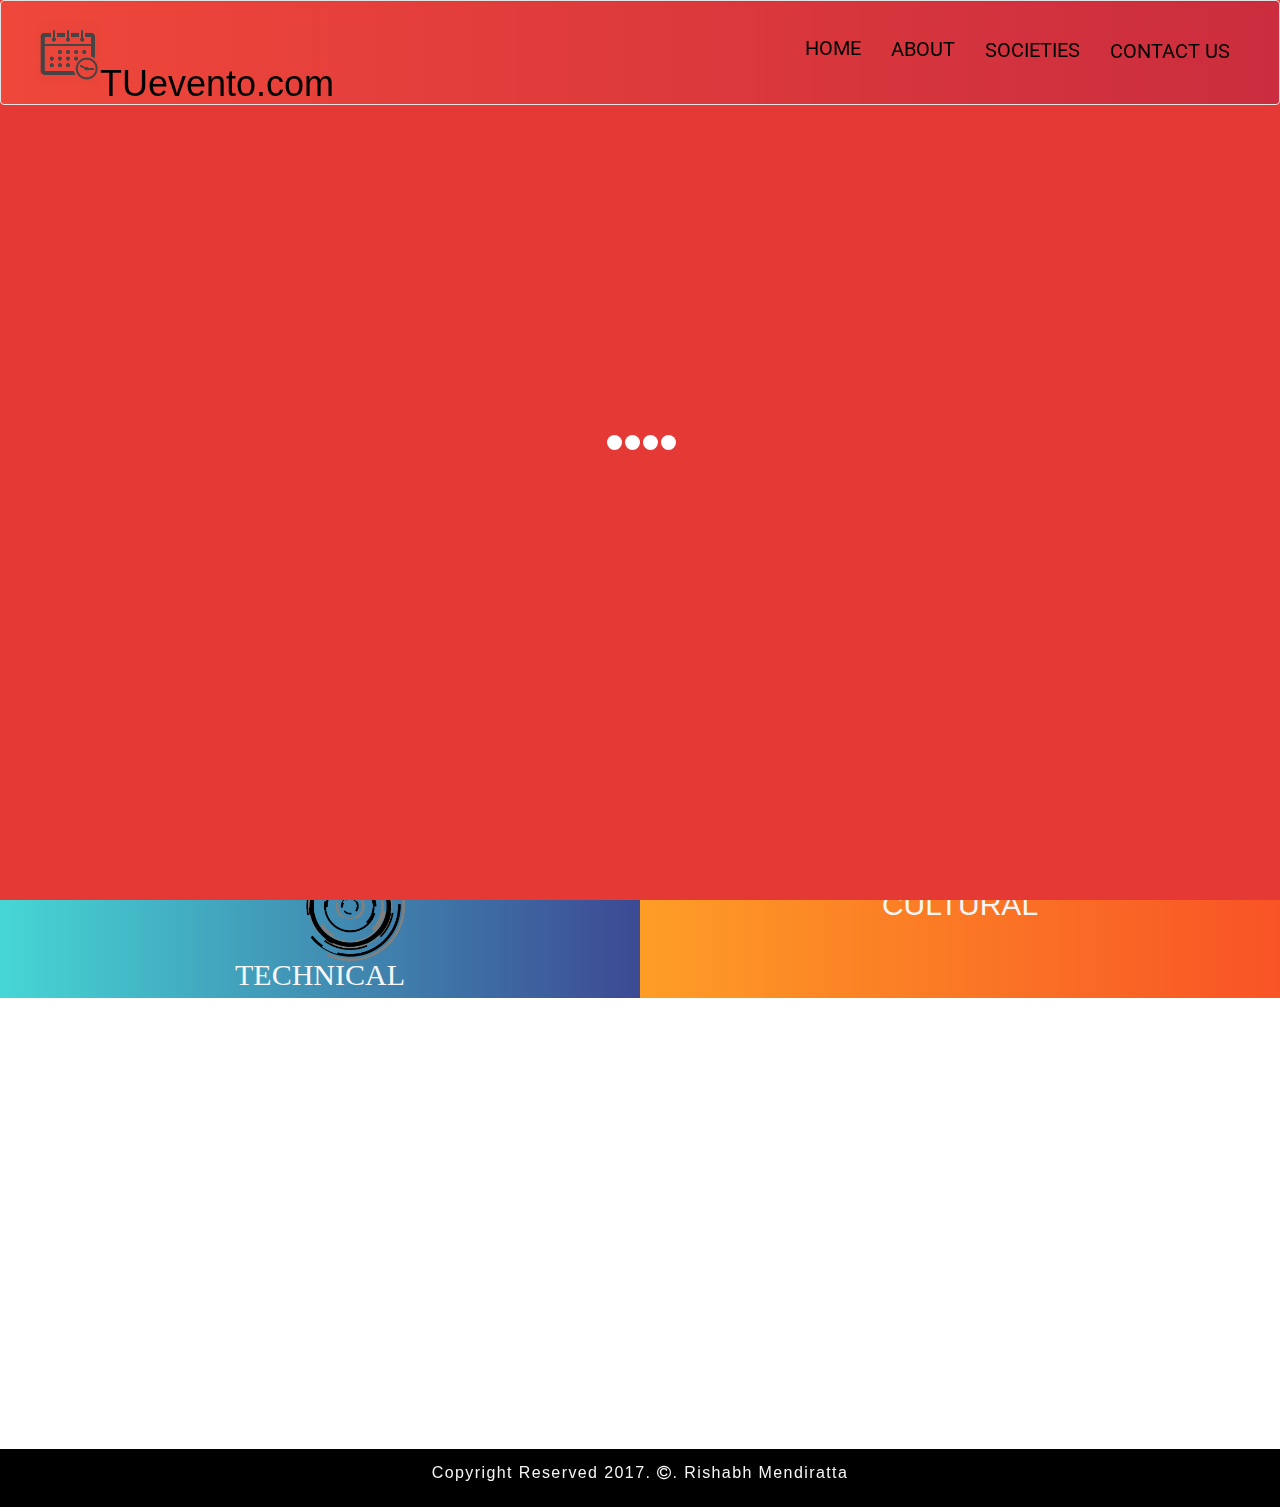
<file: Frontend/index.html>
<!DOCTYPE html>
<html lang="en">
<head>
    <meta charset="UTF-8">
    <meta name="viewport" content="width=device-width, initial-scale=1.0">
    <title>Event Registration</title>

    <link href="https://maxcdn.bootstrapcdn.com/font-awesome/4.7.0/css/font-awesome.min.css" rel="stylesheet">

    <link href="https://fonts.googleapis.com/css?family=Lobster|Pacifico|Roboto|Spectral" rel="stylesheet">


    <script src="https://code.jquery.com/jquery-3.2.1.js" type="text/javascript"></script>
    <!--<script src="https://code.jquery.com/ui/1.12.1/jquery-ui.js"></script>-->
    <script src="https://maxcdn.bootstrapcdn.com/bootstrap/3.3.7/js/bootstrap.min.js" type="text/javascript"></script>
    <script type="text/javascript" src="js/jquery-3.2.1.min.js"></script>
    <script src="js/fakeLoader.js"></script>
    <link rel="stylesheet" href="css/fakeLoader.css">
    <link rel="stylesheet" href="https://cdnjs.cloudflare.com/ajax/libs/animate.css/3.5.2/animate.min.css">
    <link href="https://maxcdn.bootstrapcdn.com/bootstrap/3.3.7/css/bootstrap.min.css" rel="stylesheet">
    <link href="css/style.css" rel="stylesheet">
<script>

</script>

</head>
<body>
<div id="fakeLoader"></div>
<div>

    <nav class="navbar navbar-default navbar-fixed-top well">
        <div class="container-fluid" id="navigation-bar">
            <!-- Brand and toggle get grouped for better mobile display -->
                <button type="button" class="navbar-toggle" data-toggle="collapse" data-target="#list-1">
                    <span class="fa fa-bars" id="toggle-icon"></span>
                </button>

            <!-- Collect the nav links, forms, and other content for toggling -->
            <div class="navbar-collapse collapse" data-toggle="collapse" id="list-1">
                <div class="logo-nav">
                    <img src="images/logo.png" class="img-logo">
                    <div class="brand-name">
                        <a class="navbar-brand"><h1 id="event-name">TUevento.com</h1></a>
                    </div>
                </div>
                <div class="nav-info">
                   <ul id="navigation" class="nav navbar-nav">
                       <li><a href="#" id="homeanchor">HOME</a></li>
                        <li><a href="#" id="aboutanchor">ABOUT</a></li>
                        <li><a href="#societies"  id="societyanchor" >SOCIETIES</a></li>
                        <li><a href="#" id="contactanchor">CONTACT US</a></li>
                    </ul>
                </div>
            </div>
        </div><!-- /.container-fluid -->
    </nav>

    <div class="sub-heading-2 col-md-12 col-sm-12 col-lg-12" style="top:100px">
        <h2 class="sub-heading-2" style="margin-top:20px;padding-bottom:100px">EVENT REGISTERATION PLATFORM</h2>
    </div>

    <div id="carousel-example-generic" class="carousel slide" data-ride="carousel">
        <!-- Indicators -->
        <ol class="carousel-indicators">
            <li data-target="#carousel-example-generic" data-slide-to="0" class="active"></li>
            <li data-target="#carousel-example-generic" data-slide-to="1"></li>
            <li data-target="#carousel-example-generic" data-slide-to="2"></li>
            <li data-target="#carousel-example-generic" data-slide-to="3"></li>
            <li data-target="#carousel-example-generic" data-slide-to="4"></li>
            <li data-target="#carousel-example-generic" data-slide-to="5"></li>
            <li data-target="#carousel-example-generic" data-slide-to="6"></li>
            <li data-target="#carousel-example-generic" data-slide-to="7"></li>
            <li data-target="#carousel-example-generic" data-slide-to="8"></li>
            <li data-target="#carousel-example-generic" data-slide-to="9"></li>
            <li data-target="#carousel-example-generic" data-slide-to="10"></li>
            <li data-target="#carousel-example-generic" data-slide-to="11"></li>
            <li data-target="#carousel-example-generic" data-slide-to="12"></li>
        </ol>

        <!-- Wrapper for slides -->
        <div class="carousel-inner" role="listbox">
            <div class="item active">
                <img id="imgpx1" src="carouselImages/c1.jpg" >
            </div>
            <div class="item">
                <img id="imgpx2" src="carouselImages/c2.jpg" >
            </div>
            <div class="item">
                <img id="imgpx3" src="carouselImages/c3.jpg" >
            </div>
            <div class="item">
                <video id="vid1px1"  controls src="carouselvideos/vid1.mp4" ></video>
            </div>
            <div class="item">
                <video id="vid2px2"  controls src="carouselvideos/vid2.mp4" ></video>
            </div>
            <div class="item">
                <img id="imgpx4" src="carouselImages/c4.jpg" >
            </div>
            <div class="item">
                <img id="imgpx5" src="carouselImages/c5.jpg" >
            </div>
            <div class="item">
                <img id="imgpx6" src="carouselImages/c9.jpg" >
            </div>
            <div class="item">
                <img id="imgpx7" src="carouselImages/c10.jpg" >
            </div>
            <div class="item">
                <img id="imgpx8" src="carouselImages/c11.jpg" >
            </div>
            <div class="item">
                <img id="imgpx10" src="carouselImages/c12.jpg" >
            </div>
            <div class="item">
                <img id="imgpx11" src="carouselImages/c13.jpg" >
            </div>
            <div class="item">
                <img id="imgpx12" src="carouselImages/c14.jpg" >
            </div>

        </div>

        <!-- Controls -->
        <a class="left carousel-control" href="#carousel-example-generic" role="button" data-slide="prev">
            <span class="glyphicon glyphicon-chevron-left" aria-hidden="true" style="top:400px"></span>
            <span class="sr-only">Previous</span>
        </a>
        <a class="right carousel-control" href="#carousel-example-generic" role="button" data-slide="next">
            <span class="glyphicon glyphicon-chevron-right" aria-hidden="true" style="top:400px"></span>
            <span class="sr-only">Next</span>
        </a>
    </div>

    <div class="societies24 " id="societies">
        <div class="jumbotron" >
              <div class="technical col-sm-12 col-md-6 col-lg-6" id="technical1"><h2 class="content-tech"><a href=" "  id="technical">TECHNICAL</a></h2>
              <!--<div class="tech_img">-->
            <!--<img class="tech_img0 " src="tech_rings.png">-->
            <!--</div>-->
              </div>
            <div class="cultural col-sm-12 col-md-6 col-lg-6" ><h2 class="content-cultural"><a   href=" " id="cultural">CULTURAL</a></h2></div>
       </div>
    </div>

    <div class="tech_img col-lg-12 col-md-6 col-sm-12">
        <img class="tech_img0 " src="images/tech_rings.png">
    </div>
    <!--<div id="game">-->
        <!--<iframe  allowfullscreen="true"  sandbox="allow-same-origin allow-popups allow-scripts allow-pointer-lock allow-orientation-lock allow-popups" src="https://games.scirra.net/games/16991/636279136429370000/play?utm_source=ScirraWebsite&utm_medium=EmbedIframe&utm_campaign=ScirraArcade"></iframe>-->

        <!--&lt;!&ndash;<p style="font-size:12px;">Hosted by the <a href="https://www.scirra.com/arcade/strategy-games/iris-defop-dual-blaster-edition-16991" target="_blank" title="Addicting games">Scirra Arcade</a></p>&ndash;&gt;-->
    <!--</div>-->

    <div class="footer">
    <div class="container-fluid">
        <div class="row">
            <div class="col-lg-12" id="footer1">
                <p>Copyright Reserved 2017. <span class="fa fa-copyright"></span>.
                    <!--Designed, Developed And Maintained By --><a target="_blank">Rishabh Mendiratta</a></p>
            </div>
        </div>
    </div>
</div>


</div>

<script src="js/query1request.js"></script>
</body>
<script type="text/javascript">
    $("#fakeLoader").fakeLoader({
        timeToHide: 8000, //Time in milliseconds for fakeLoader disappear
        zIndex: 999, // Default zIndex
        spinner: "spinner7",//Options: 'spinner1', 'spinner2', 'spinner3', 'spinner4', 'spinner5', 'spinner6', 'spinner7'
        bgColor: "#e53935",
        //imagePath:"preloader/preloader.gif"
    })
</script>
</html>
</file>
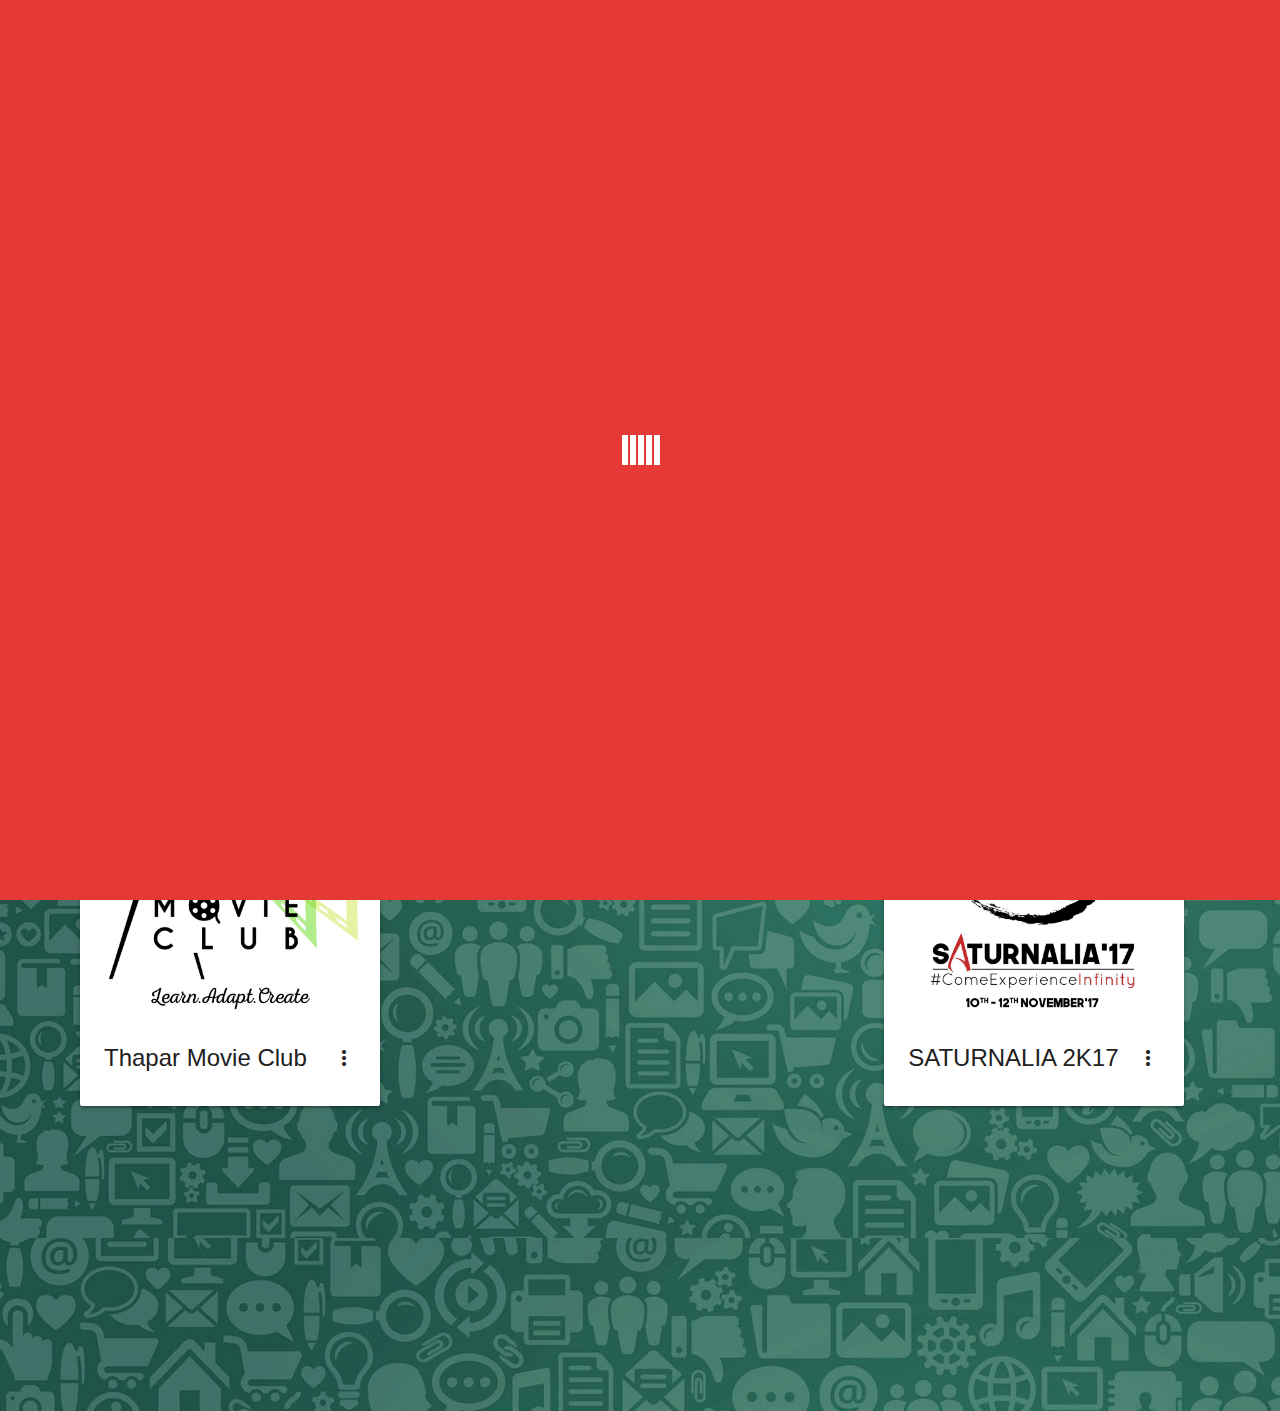
<file: Frontend/culturalsocieties.html>
<!DOCTYPE html>
<html lang="en">
<head>
    <meta charset="UTF-8">
    <title>Cultural-Zone</title>
    <script src="https://code.jquery.com/jquery-3.2.1.js"></script>
    <script src="https://cdnjs.cloudflare.com/ajax/libs/materialize/0.99.0/js/materialize.min.js"></script>
    <link rel="stylesheet" type="text/css" href="https://cdnjs.cloudflare.com/ajax/libs/materialize/0.99.0/css/materialize.min.css">
    <link href="https://fonts.googleapis.com/icon?family=Material+Icons" rel="stylesheet">
    <script src="js/fakeLoader.js"></script>
    <link rel="stylesheet" href="css/fakeLoader.css">
    <link href="css/cultural.css" rel="stylesheet" type="text/css">
    <script src="js/query2request.js"></script>

</head>
<body>
<div id="fakeLoader"></div>
<div class="cardbox">
    <div class="frosh_card">
<div class="card">
    <div class="card-image waves-effect waves-block waves-light">
        <img  src="images/frosh.png">
    </div>
    <div class="card-content">
        <span class="card-title  activator grey-text text-darken-4">FROSH 2K17<i class="material-icons right">more_vert</i></span>

    </div>
    <div class="card-reveal">
        <span class="card-title grey-text text-darken-4">EVENTS<i class="material-icons right">close</i></span>
        <p><a  href="" id="frosh">City Tour</a></p>
    </div>
</div>
</div>
    <div class="cineyouth_card">
    <div class="card">
        <div class="card-image waves-effect waves-block waves-light">
            <img src="images/cineyouth.jpg">
        </div>
        <div class="card-content">
            <span class="card-title activator grey-text text-darken-4">CINEYOUTH 2K17<i class="material-icons right">more_vert</i></span>

        </div>
        <div class="card-reveal">
            <span class="card-title grey-text text-darken-4">EVENTS<i class="material-icons right">close</i></span>
            <p><a href="" target="_parent" id="cineyouth">COMEDIAN NIGHT<br><h5>(BY SAHIL SHAH)</h5></a></p>
        </div>
</div>
    </div>
    <div class="saturnalia_card">
        <div class="card">
            <div class="card-image waves-effect waves-block waves-light">
                <img  src="images/SATURNALIA.jpg">
            </div>
            <div class="card-content">
                <span class="card-title activator grey-text text-darken-4">SATURNALIA 2K17<i class="material-icons right">more_vert</i></span>

            </div>
            <div class="card-reveal">
                <span class="card-title grey-text text-darken-4">EVENTS<i class="material-icons right">close</i></span>
                <p><a href="" target="_parent" id="saturnalia">TEDx TECH TALK</a></p>
            </div>
        </div>
    </div>
    <div class="spicmacay_card">
        <div class="card">
            <div class="card-image waves-effect waves-block waves-light">
                <img  src="images/spicmacay.jpg">
            </div>
            <div class="card-content">
                <span class="card-title activator grey-text text-darken-4">SPICMACAY 2K17<i class="material-icons right">more_vert</i></span>

            </div>
            <div class="card-reveal">
                <span class="card-title grey-text text-darken-4">EVENTS<i class="material-icons right">close</i></span>
                <p><a href="" target="_parent" id="spicmacay">SITAR EVE</a></p>
            </div>
        </div>
    </div>
    <div class="tmc_card">
        <div class="card">
            <div class="card-image waves-effect waves-block waves-light">
                <img src="images/tmc.jpg">
            </div>
            <div class="card-content">
                <span class="card-title activator grey-text text-darken-4">Thapar Movie Club<i class="material-icons right">more_vert</i></span>

            </div>
            <div class="card-reveal">
                <span class="card-title grey-text text-darken-4">EVENTS<i class="material-icons right">close</i></span>
                <p><a href="" target="_parent" id="tmc">Movie Showcase</a></p>
            </div>
        </div>
    </div>
</div>
<script type="text/javascript">
    $("#fakeLoader").fakeLoader({
        timeToHide: 8000, //Time in milliseconds for fakeLoader disappear
        zIndex: 999, // Default zIndex
        spinner: "spinner6",//Options: 'spinner1', 'spinner2', 'spinner3', 'spinner4', 'spinner5', 'spinner6', 'spinner7'
        bgColor: "#e53935",
        //imagePath:"preloader/preloader.gif"
    })
</script>
</body>
</html>
</file>
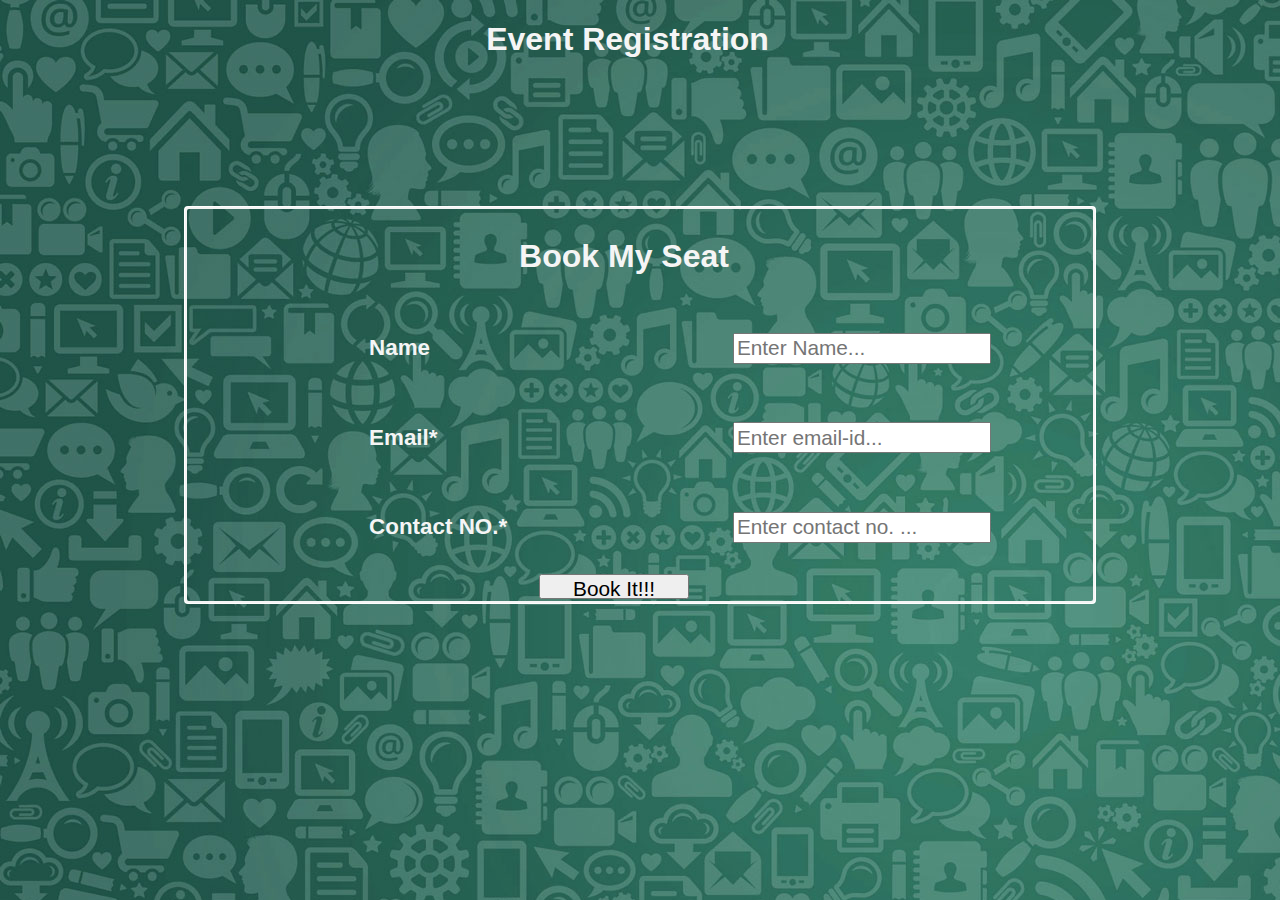
<file: Frontend/form.html>
<!DOCTYPE html>
<html lang="en">
<head>
    <meta charset="UTF-8">
    <title>QR CODE GENERATOR</title>
    <script src="https://code.jquery.com/jquery-3.2.1.js" type="text/javascript"></script>
    <link href="css/formstyle.css" rel="stylesheet" type="text/css">
    <script src="js/bookit.js"></script>
</head>
<body>
<center>

    <h1>Event Registration</h1>
<form action="index.html">
    <table style="outline: auto">
    <thead>
    <tr>
        <th>
        <h2>Book My Seat</h2>
        </th>
    </tr>
    </thead>
    <tr>
        <td colspan="1">
            <h4>Name</h4>
        </td>
        <td>
            <input type="text" required placeholder="Enter Name..." id="nameval">
        </td>
    </tr>
    <tr>
        <td>
            <h4>Email*</h4>
        </td>
        <td>
            <input type="text" required placeholder="Enter email-id..." id="emailval">
        </td>
    </tr>
    <tr>
        <td>
           <h4>Contact NO.*</h4>
        </td>
        <td>
            <input type="text" required placeholder="Enter contact no. ..." id="contactval">
        </td>
    </tr>
    <tr>
       <td>
           <input type="submit" value="Book It!!!" id="btn">
       </td>
    </tr>
    </table>
</form>
</center>

</body>
</html>
</file>
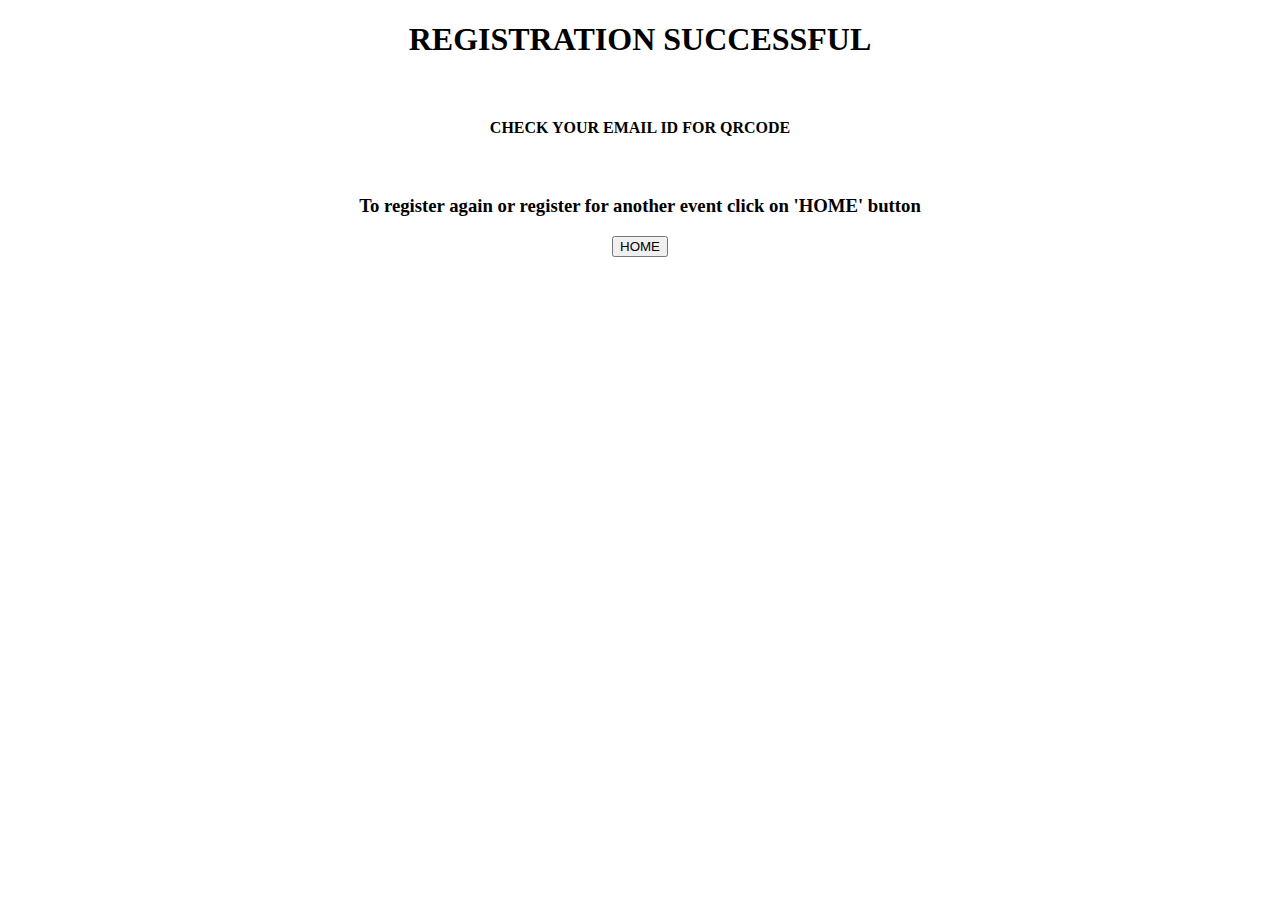
<file: Frontend/RegistrationSuccess.html>
<!DOCTYPE html>
<html lang="en">
<head>
    <meta charset="UTF-8">
    <title>Registration Successful</title>
</head>
<body>
<center>
    <h1>REGISTRATION SUCCESSFUL</h1><br>
<h4>CHECK YOUR EMAIL ID FOR QRCODE</h4><br>
    <h3>To register again or register for another event click on 'HOME' button</h3>
    <button>HOME</button>
</center>
</body>
</html>
</file>
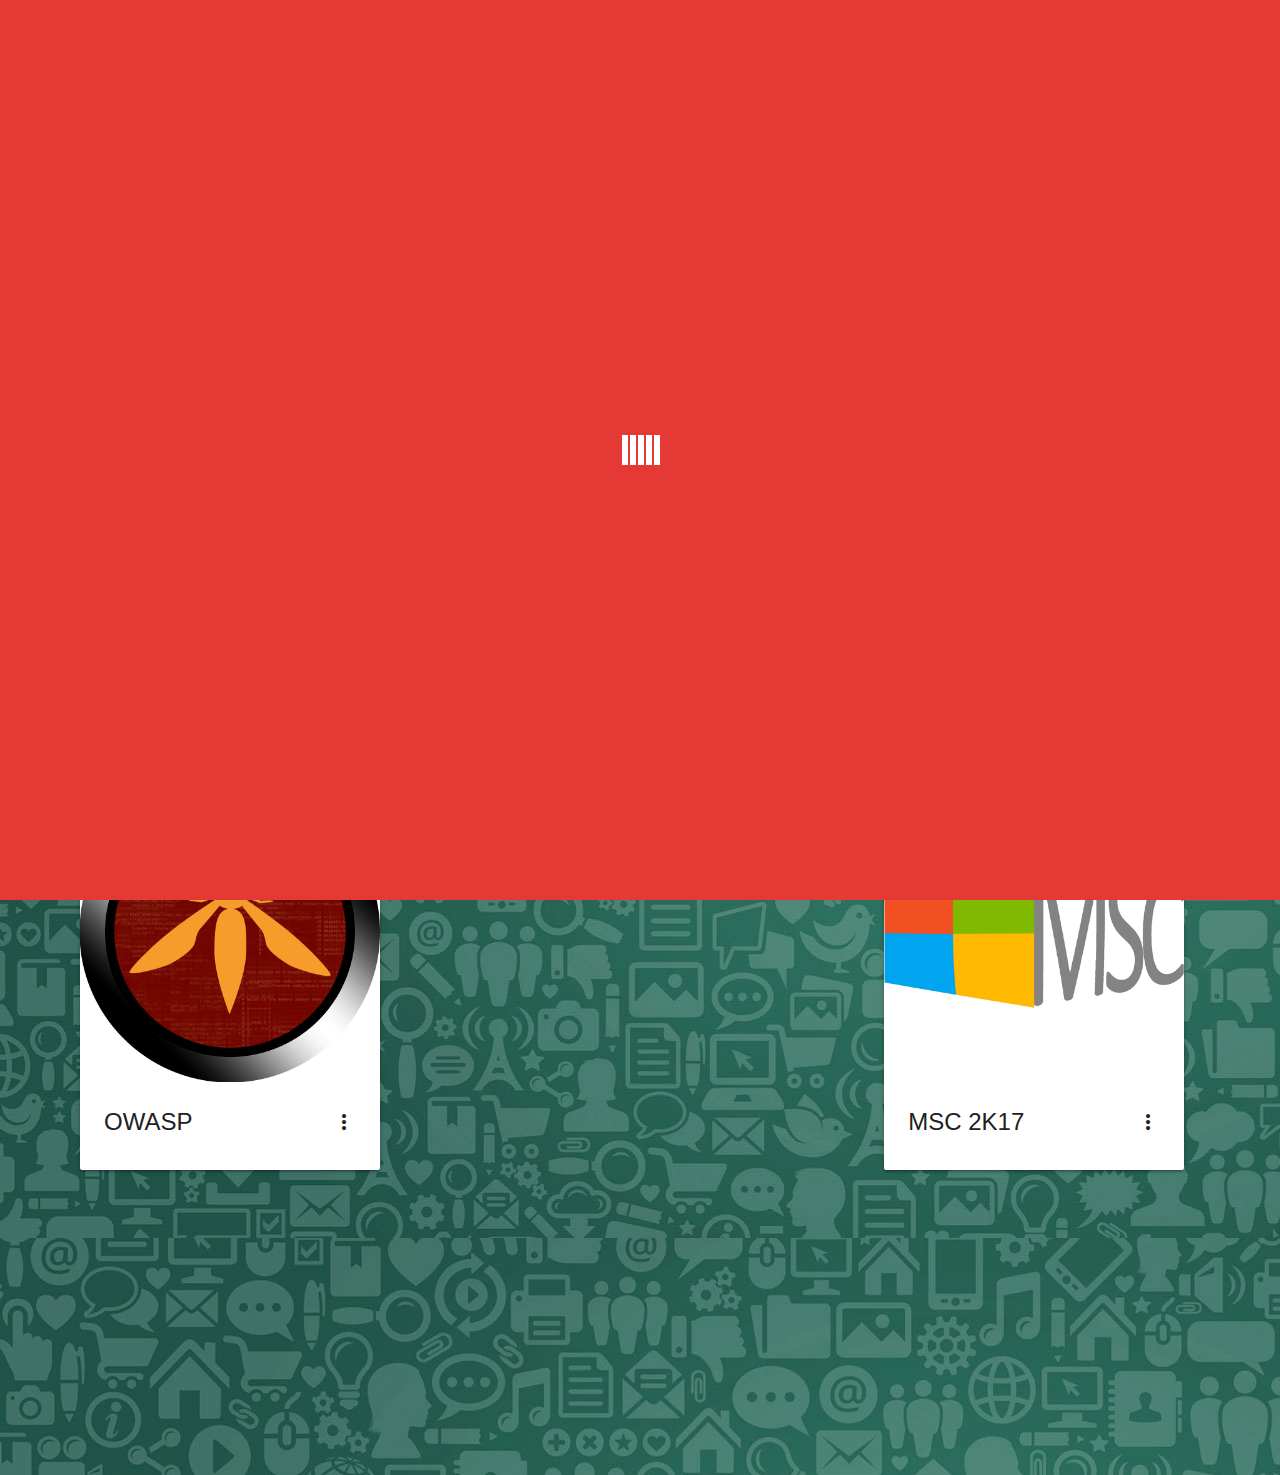
<file: Frontend/techsocieties.html>
<!DOCTYPE html>
<html lang="en">
<head>
    <meta charset="UTF-8">
    <title>Title</title>
    <script src="https://code.jquery.com/jquery-3.2.1.js"></script>
    <script src="https://cdnjs.cloudflare.com/ajax/libs/materialize/0.99.0/js/materialize.min.js"></script>
    <link rel="stylesheet" type="text/css" href="https://cdnjs.cloudflare.com/ajax/libs/materialize/0.99.0/css/materialize.min.css">
    <link href="https://fonts.googleapis.com/icon?family=Material+Icons" rel="stylesheet">
    <script src="js/fakeLoader.js"></script>
    <link rel="stylesheet" href="css/fakeLoader.css">
    <link href="css/technical.css" rel="stylesheet" type="text/css">
    <script src="js/query2request.js"></script>
</head>
<body>
<div>
    <div id="fakeLoader"></div>
    <div class="cardbox">
        <div class="iete_card">
            <div class="card">
                <div class="card-image waves-effect waves-block waves-light">
                    <img  src="images/iete.jpg">
                </div>
                <div class="card-content">
                    <span class="card-title  activator grey-text text-darken-4">IETE<i class="material-icons right">more_vert</i></span>

                </div>
                <div class="card-reveal">
                    <span class="card-title grey-text text-darken-4">EVENTS<i class="material-icons right">close</i></span>
                    <p><a href="" target="_parent" id="iete">Guest Lecture<br>(By IETE PRESIDENT)</by></a></p>
                </div>
            </div>
        </div>
        <div class="ccs_card">
            <div class="card">
                <div class="card-image waves-effect waves-block waves-light">
                    <img src="images/ccs.jpg">
                </div>
                <div class="card-content">
                    <span class="card-title activator grey-text text-darken-4">CCS<br>Creative Computing Society<i class="material-icons right">more_vert</i></span>

                </div>
                <div class="card-reveal">
                    <span class="card-title grey-text text-darken-4">EVENTS<i class="material-icons right">close</i></span>
                    <p><a href="" target="_parent" id="ccs">Hackathon</a></p>
                </div>
            </div>
        </div>
        <div class="MSC_card">
            <div class="card">
                <div class="card-image waves-effect waves-block waves-light">
                    <img  src="images/msc.png">
                </div>
                <div class="card-content">
                    <span class="card-title activator grey-text text-darken-4">MSC 2K17<i class="material-icons right">more_vert</i></span>

                </div>
                <div class="card-reveal">
                    <span class="card-title grey-text text-darken-4">EVENTS<i class="material-icons right">close</i></span>
                    <p><a href="" target="_parent" id="msc">Rumble 2k17</a></p>
                </div>
            </div>
        </div>
        <div class="iiche_card">
            <div class="card">
                <div class="card-image waves-effect waves-block waves-light">
                    <img  src="images/iiche.jpg">
                </div>
                <div class="card-content">
                    <span class="card-title activator grey-text text-darken-4">IICHE<i class="material-icons right">more_vert</i></span>

                </div>
                <div class="card-reveal">
                    <span class="card-title grey-text text-darken-4">EVENTS<i class="material-icons right">close</i></span>
                    <p><a href="" target="_parent" id="iiche">Guest Lecture(Trends in Chemical Industry)</a></p>
                </div>
            </div>
        </div>
        <div class="owasp_card">
            <div class="card">
                <div class="card-image waves-effect waves-block waves-light">
                    <img src="images/owasp.jpg">
                </div>
                <div class="card-content">
                    <span class="card-title activator grey-text text-darken-4">OWASP<i class="material-icons right">more_vert</i></span>

                </div>
                <div class="card-reveal">
                    <span class="card-title grey-text text-darken-4">EVENTS<i class="material-icons right">close</i></span>
                    <p><a href="" target="_parent" id="owasp">Guest Lecture(Networking)</a></p>
                </div>
            </div>
        </div>
    </div>
</div>
</div>
</body>
<script type="text/javascript">
    $("#fakeLoader").fakeLoader({
        timeToHide: 8000, //Time in milliseconds for fakeLoader disappear
        zIndex: 999, // Default zIndex
        spinner: "spinner6",//Options: 'spinner1', 'spinner2', 'spinner3', 'spinner4', 'spinner5', 'spinner6', 'spinner7'
        bgColor: "#e53935",
        //imagePath:"preloader/preloader.gif"
    })
</script>
</html>
</file>
<file: Frontend/css/fakeLoader.css>
/**********************
 *CSS Animations by:
 *http://codepen.io/vivinantony
***********************/
.spinner1 {
  width: 40px;
  height: 40px;
  position: relative;
}


.double-bounce1, .double-bounce2 {
  width: 100%;
  height: 100%;
  border-radius: 50%;
  background-color: #fff;
  opacity: 0.6;
  position: absolute;
  top: 0;
  left: 0;
  
  -webkit-animation: bounce 2.0s infinite ease-in-out;
  animation: bounce 2.0s infinite ease-in-out;
}

.double-bounce2 {
  -webkit-animation-delay: -1.0s;
  animation-delay: -1.0s;
}

@-webkit-keyframes bounce {
  0%, 100% { -webkit-transform: scale(0.0) }
  50% { -webkit-transform: scale(1.0) }
}

@keyframes bounce {
  0%, 100% { 
    transform: scale(0.0);
    -webkit-transform: scale(0.0);
  } 50% { 
    transform: scale(1.0);
    -webkit-transform: scale(1.0);
  }
}

.spinner2 {
  width: 40px;
  height: 40px;
  position: relative;
}


.container1 > div, .container2 > div, .container3 > div {
  width: 6px;
  height: 6px;
  background-color: #fff;

  border-radius: 100%;
  position: absolute;
  -webkit-animation: bouncedelay 1.2s infinite ease-in-out;
  animation: bouncedelay 1.2s infinite ease-in-out;
  /* Prevent first frame from flickering when animation starts */
  -webkit-animation-fill-mode: both;
  animation-fill-mode: both;
}

.spinner2 .spinner-container {
  position: absolute;
  width: 100%;
  height: 100%;
}

.container2 {
  -webkit-transform: rotateZ(45deg);
  transform: rotateZ(45deg);
}

.container3 {
  -webkit-transform: rotateZ(90deg);
  transform: rotateZ(90deg);
}

.circle1 { top: 0; left: 0; }
.circle2 { top: 0; right: 0; }
.circle3 { right: 0; bottom: 0; }
.circle4 { left: 0; bottom: 0; }

.container2 .circle1 {
  -webkit-animation-delay: -1.1s;
  animation-delay: -1.1s;
}

.container3 .circle1 {
  -webkit-animation-delay: -1.0s;
  animation-delay: -1.0s;
}

.container1 .circle2 {
  -webkit-animation-delay: -0.9s;
  animation-delay: -0.9s;
}

.container2 .circle2 {
  -webkit-animation-delay: -0.8s;
  animation-delay: -0.8s;
}

.container3 .circle2 {
  -webkit-animation-delay: -0.7s;
  animation-delay: -0.7s;
}

.container1 .circle3 {
  -webkit-animation-delay: -0.6s;
  animation-delay: -0.6s;
}

.container2 .circle3 {
  -webkit-animation-delay: -0.5s;
  animation-delay: -0.5s;
}

.container3 .circle3 {
  -webkit-animation-delay: -0.4s;
  animation-delay: -0.4s;
}

.container1 .circle4 {
  -webkit-animation-delay: -0.3s;
  animation-delay: -0.3s;
}

.container2 .circle4 {
  -webkit-animation-delay: -0.2s;
  animation-delay: -0.2s;
}

.container3 .circle4 {
  -webkit-animation-delay: -0.1s;
  animation-delay: -0.1s;
}

@-webkit-keyframes bouncedelay {
  0%, 80%, 100% { -webkit-transform: scale(0.0) }
  40% { -webkit-transform: scale(1.0) }
}

@keyframes bouncedelay {
  0%, 80%, 100% { 
    transform: scale(0.0);
    -webkit-transform: scale(0.0);
  } 40% { 
    transform: scale(1.0);
    -webkit-transform: scale(1.0);
  }
}

.spinner3 {
  width: 40px;
  height: 40px;
  position: relative;  
  -webkit-animation: rotate 2.0s infinite linear;
  animation: rotate 2.0s infinite linear;
}

.dot1, .dot2 {
  width: 60%;
  height: 60%;
  display: inline-block;
  position: absolute;
  top: 0;
  background-color: #fff;
  border-radius: 100%;
  
  -webkit-animation: bounce 2.0s infinite ease-in-out;
  animation: bounce 2.0s infinite ease-in-out;
}

.dot2 {
  top: auto;
  bottom: 0px;
  -webkit-animation-delay: -1.0s;
  animation-delay: -1.0s;
}

@-webkit-keyframes rotate { 100% { -webkit-transform: rotate(360deg) }}
@keyframes rotate { 100% { transform: rotate(360deg); -webkit-transform: rotate(360deg) }}

@-webkit-keyframes bounce {
  0%, 100% { -webkit-transform: scale(0.0) }
  50% { -webkit-transform: scale(1.0) }
}

@keyframes bounce {
  0%, 100% { 
    transform: scale(0.0);
    -webkit-transform: scale(0.0);
  } 50% { 
    transform: scale(1.0);
    -webkit-transform: scale(1.0);
  }
}

.spinner4 {
  width: 30px;
  height: 30px;
  background-color: #fff;
  -webkit-animation: rotateplane 1.2s infinite ease-in-out;
  animation: rotateplane 1.2s infinite ease-in-out;
}

@-webkit-keyframes rotateplane {
  0% { -webkit-transform: perspective(120px) }
  50% { -webkit-transform: perspective(120px) rotateY(180deg) }
  100% { -webkit-transform: perspective(120px) rotateY(180deg)  rotateX(180deg) }
}

@keyframes rotateplane {
  0% { 
    transform: perspective(120px) rotateX(0deg) rotateY(0deg);
    -webkit-transform: perspective(120px) rotateX(0deg) rotateY(0deg) 
  } 50% { 
    transform: perspective(120px) rotateX(-180.1deg) rotateY(0deg);
    -webkit-transform: perspective(120px) rotateX(-180.1deg) rotateY(0deg) 
  } 100% { 
    transform: perspective(120px) rotateX(-180deg) rotateY(-179.9deg);
    -webkit-transform: perspective(120px) rotateX(-180deg) rotateY(-179.9deg);
  }
}

.spinner5 {
  width: 32px;
  height: 32px;
  position: relative;
}

.cube1, .cube2 {
  background-color: #fff;
  width: 10px;
  height: 10px;
  position: absolute;
  top: 0;
  left: 0;
  
  -webkit-animation: cubemove 1.8s infinite ease-in-out;
  animation: cubemove 1.8s infinite ease-in-out;
}

.cube2 {
  -webkit-animation-delay: -0.9s;
  animation-delay: -0.9s;
}

@-webkit-keyframes cubemove {
  25% { -webkit-transform: translateX(42px) rotate(-90deg) scale(0.5) }
  50% { -webkit-transform: translateX(42px) translateY(42px) rotate(-180deg) }
  75% { -webkit-transform: translateX(0px) translateY(42px) rotate(-270deg) scale(0.5) }
  100% { -webkit-transform: rotate(-360deg) }
}

@keyframes cubemove {
  25% { 
    transform: translateX(42px) rotate(-90deg) scale(0.5);
    -webkit-transform: translateX(42px) rotate(-90deg) scale(0.5);
  } 50% { 
    transform: translateX(42px) translateY(42px) rotate(-179deg);
    -webkit-transform: translateX(42px) translateY(42px) rotate(-179deg);
  } 50.1% { 
    transform: translateX(42px) translateY(42px) rotate(-180deg);
    -webkit-transform: translateX(42px) translateY(42px) rotate(-180deg);
  } 75% { 
    transform: translateX(0px) translateY(42px) rotate(-270deg) scale(0.5);
    -webkit-transform: translateX(0px) translateY(42px) rotate(-270deg) scale(0.5);
  } 100% { 
    transform: rotate(-360deg);
    -webkit-transform: rotate(-360deg);
  }
}

.spinner6 {
  width: 50px;
  height: 30px;
  text-align: center;
}

.spinner6 > div {
  background-color: #fff;
  height: 100%;
  width: 6px;
  margin-left:2px;
  display: inline-block;
  
  -webkit-animation: stretchdelay 1.2s infinite ease-in-out;
  animation: stretchdelay 1.2s infinite ease-in-out;
}

.spinner6 .rect2 {
  -webkit-animation-delay: -1.1s;
  animation-delay: -1.1s;
}

.spinner6 .rect3 {
  -webkit-animation-delay: -1.0s;
  animation-delay: -1.0s;
}

.spinner6 .rect4 {
  -webkit-animation-delay: -0.9s;
  animation-delay: -0.9s;
}

.spinner6 .rect5 {
  -webkit-animation-delay: -0.8s;
  animation-delay: -0.8s;
}

@-webkit-keyframes stretchdelay {
  0%, 40%, 100% { -webkit-transform: scaleY(0.4) }  
  20% { -webkit-transform: scaleY(1.0) }
}

@keyframes stretchdelay {
  0%, 40%, 100% { 
    transform: scaleY(0.4);
    -webkit-transform: scaleY(0.4);
  }  20% { 
    transform: scaleY(1.0);
    -webkit-transform: scaleY(1.0);
  }
}
  .spinner7 {
      width: 90px;
      height: 30px;
      text-align: center;
    }

    .spinner7 > div {
      background-color: #fff;
      height: 15px;
      width: 15px;
      margin-left:3px;
      border-radius: 50%;
      display: inline-block;
      
      -webkit-animation: stretchdelay 0.7s infinite ease-in-out;
      animation: stretchdelay 0.7s infinite ease-in-out;
    }

    .spinner7 .circ2 {
      -webkit-animation-delay: -0.6s;
      animation-delay: -0.6s;
    }

    .spinner7 .circ3 {
      -webkit-animation-delay: -0.5s;
      animation-delay: -0.5s;
    }

    .spinner7 .circ4 {
      -webkit-animation-delay: -0.4s;
      animation-delay: -0.4s;
    }

    .spinner7 .circ5 {
      -webkit-animation-delay: -0.3s;
      animation-delay: -0.3s;
    }

    @-webkit-keyframes stretchdelay {
      0%, 40%, 100% { -webkit-transform: translateY(-10px) }  
      20% { -webkit-transform: translateY(-20px) }
    }

    @keyframes stretchdelay {
      0%, 40%, 100% { 
        transform: translateY(-10px);
        -webkit-transform: translateY(-10px);
      } 20% {
        transform: translateY(-20px);
        -webkit-transform: translateY(-20px);
      }
    }
</file>
<file: Frontend/css/style.css>
.well{
    /*background-color:  #fe8c00;  !* fallback for old browsers *!*/
    /*background-color: -webkit-linear-gradient(to bottom, #f83600, #fe8c00);  !* Chrome 10-25, Safari 5.1-6 *!*/
    /*background-color: linear-gradient(to bottom, #f83600, #fe8c00); !* W3C, IE 10+/ Edge, Firefox 16+, Chrome 26+, Opera 12+, Safari 7+ *!*/;
    /*background-color: #348F50;  !* fallback for old browsers *!*/
    /*background: -webkit-linear-gradient(to top, #56B4D3, #348F50);  !* Chrome 10-25, Safari 5.1-6 *!*/
    /*background: linear-gradient(to top, #56B4D3, #348F50); !* W3C, IE 10+/ Edge, Firefox 16+, Chrome 26+, Opera 12+, Safari 7+ *!*/
    background: #2980b9;  /* fallback for old browsers */
    /*background-color: -webkit-linear-gradient(to bottom, #2c3e50, #2980b9);  !* Chrome 10-25, Safari 5.1-6 *!*/
    /*background: linear-gradient(to bottom, #2c3e50, #2980b9); !* W3C, IE 10+/ Edge, Firefox 16+, Chrome 26+, Opera 12+, Safari 7+ *!*/
    background: #ff4b1f;  /* fallback for old browsers */
    /*background: -webkit-linear-gradient(to top, #ff9068, #ff4b1f);  !* Chrome 10-25, Safari 5.1-6 *!*/
    /*background: linear-gradient(to top, #ff9068, #ff4b1f); !* W3C, IE 10+/ Edge, Firefox 16+, Chrome 26+, Opera 12+, Safari 7+ *!*/
    background: #cb2d3e;  /* fallback for old browsers */
    background: -webkit-linear-gradient(to right, #ef473a, #cb2d3e);  /* Chrome 10-25, Safari 5.1-6 */
    background: linear-gradient(to right, #ef473a, #cb2d3e); /* W3C, IE 10+/ Edge, Firefox 16+, Chrome 26+, Opera 12+, Safari 7+ */

}
#event-name{
    color:black;

}
#aboutanchor{
    font-size: 20px;
    font-family: "Roboto", sans-serif;
}
#societyanchor{
    font-size: 20px;
    font-family: "Roboto", sans-serif;
}
#contactanchor{
    font-size: 20px;
    font-family: "Roboto", sans-serif;
}
#homeanchor{
    font-size: 20px;
    font-family: "Roboto", sans-serif;
}
#carousel-example-generic{
    top:50px;
    height:350px;
}
#imgpx1{
    width:100%;
    height:500px;
}
#imgpx2{
    width:100%;
    height:500px;
}
#imgpx3{
    width:100%;
    height:500px;
}
#imgpx4{
    width:100%;
     height:500px;
 }
#imgpx5{
    width:100%;
    height:500px;
}
#imgpx6{
    width:100%;
    height:500px;
}
#imgpx7{
    width:100%;
    height:500px;
}
#imgpx8{
    width:100%;
    height:500px;
}
#imgpx9{
    width:100%;
    height:500px;
}
#imgpx10{
    width:100%;
    height:500px;
}
#imgpx11{
     width:100%;
     height:500px;
 }
#imgpx12{
    width:100%;
    height:500px;
}
#vid1px1{
    width:100%;
    height:500px;
}
#vid2px2{
    width:100%;
    height:500px;
}
.carousel-indicators{
    top:600px;
}
.carousel-control.left{
    background-image: -webkit-linear-gradient(left,rgba(0, 0, 0, 0) 0,rgba(0,0,0,.0001) 100%);
}
.carousel-control.right{
    background-image: -webkit-linear-gradient(left,rgba(0, 0, 0, 0) 0,rgba(0,0,0,.0001) 100%);
}
/*.left{*/
    /*top:100px;*/
/*}*/
/*.right{*/
    /*top:100px;*/
/*}*/
.header{
    background-color:#4db6ac;
    text-align: center;
}
.img-logo{
    height:65px;
}
#navigation li a
{
    color: black;
    opacity: 1;
    margin-top: 4%;
}
#navigation li a:hover
{
    /*background-color: #82B541;*/
    color: black;
    border-bottom: 5px solid #f7971e;
    transition: all 0.3s ease-in-out;
    opacity: 1.0;
    font-weight: 900;
    z-index: 999;
}
#navigation li a:active
{
    background-color: #ffffff;
    color: #000;
}
.brand-name{
    float: right;
    margin-top:9px;
}
.logo-nav
{
    float: left;
}
.nav-info
{
    float: right;
}
#navigation li a:active
{
    background-color: #ffffff;
    color: #000;
}
.sub-heading-2{
    text-align: center;
    /*margin-right: 30%;*/
    /*margin-left:30%;*/
    margin-top:0px;
}
.societies24{
    /*position:absolute;*/
    margin-top:450px;
    background-color: lightgrey;
    margin-bottom:500px;
}
.technical{
    position:relative;
    height:150px;
    text-align: center;
    background: -webkit-linear-gradient(to right, #26D0CE, #1A2980);  /* Chrome 10-25, Safari 5.1-6 */
    background: linear-gradient(to right, #26D0CE, #1A2980); /* W3C, IE 10+/ Edge, Firefox 16+, Chrome 26+, Opera 12+, Safari 7+ */
    opacity:0.85;
    padding-top: 20px;

}

.cultural{
    position:relative;
    text-align: center;
    height:150px;
    background: #fe8c00;  /* fallback for old browsers */
    background: -webkit-linear-gradient(to left, #f83600, #fe8c00);  /* Chrome 10-25, Safari 5.1-6 */
    background: linear-gradient(to left, #f83600, #fe8c00); /* W3C, IE 10+/ Edge, Firefox 16+, Chrome 26+, Opera 12+, Safari 7+ */
    opacity:0.85;
    padding-top: 20px;
}
.content-tech{
    height: 33px;
    margin-top: 90px;
    font-family: 'Ubuntu', 'Arvo', 'Open Sans', serif;
}
h2 a{
    color:whitesmoke;
    transition-delay: 15s;
}
.tech_img{
    position:absolute;
    width:100%;
    height:auto;
    /*margin-left: 0px;*/
    /*left: 0px;*/
    /*bottom: 0px;*/
    /*top: 0px;*/
}
.tech_img0{
    position:relative;
    width:100px;
    height:110px;
    bottom:545px;
    left:290px;
}


#footer1 p,#footer1 a
{
    text-align: center;
    color: whitesmoke;
    padding-top: 1%;
    padding-bottom: 1%;
    letter-spacing:1.4px;
    font-size: medium;
}
.footer
{
    position: relative;
    top:53px;
    width:100%;
    background-color: black;
    /*margin-top: 10px;*/

}
</file>
<file: Frontend/css/cultural.css>
body{
    background: url("../images/formbackground.jpg");
}
.cardbox{
    display:inline-block;
    height:100%;

}
.card{
    width: 300px;
    left: 80px;
    top: 50px;
}
img{
    width: 300px;
    height: 300px;
}
/*.frosh_card{*/
    /*position: relative;*/
    /*display: inline-block;*/
    /*width:500px;*/
    /*height:500px;*/
/*}*/
.cineyouth_card{
    position:relative;
    display:inline-block;
    width:500px;
    height:500px;
    left:400px;
    top:-50px;
    bottom:150px;
}
.saturnalia_card{
    position: relative;
    display: inline-block;
    width:400px;
    height:500px;
    left:300px;
    top:250px;
    bottom:200px;
}
.spicmacay_card{
    position: relative;
    display: inline-block;
    bottom:400px;
    right:105px;
}
.tmc_card{
    position:relative;
    display:inline-block;
    width:300px;
    height:500px;
    bottom:250px;
}
</file>
<file: Frontend/css/formstyle.css>
body{
    background: url("../images/formbackground.jpg");
}
*{
    color: whitesmoke;
    font-family: "Roboto", sans-serif;
}
h1{
    margin-right: 25px;
}
h2{
    margin-left: 330px;
    font-size: 200%;

}
h4{
    margin-left:180px;
    font-size: 140%;
}
table{
    margin-top:150px;
}
input{
    color:black;
    font-family: "Roboto", sans-serif;
    font-size: 130%;
    /*border:0;*/
    width:250px;
    margin-right: 100px;
    height: 25px;
}
#btn{
    width:150px;
    /*margin-left: 200px;*/
display:block;
    margin:0 0 0 350px;
color:black;
}
</file>
<file: Frontend/css/technical.css>
body{
    background: url("../images/formbackground.jpg");
}
.cardbox{
    display:inline-block;
    height:100%;

}
.card{
    width: 300px;
    left: 80px;
    top: 50px;
}
img{
    width: 300px;
    height: 300px;
}
/*.frosh_card{*/
/*position: relative;*/
/*display: inline-block;*/
/*width:500px;*/
/*height:500px;*/
/*}*/
.ccs_card{
    position:relative;
    display:inline-block;
    width:500px;
    height:500px;
    left:400px;
    top:-50px;
    bottom:150px;
}
.MSC_card{
    position: relative;
    display: inline-block;
    width:400px;
    height:500px;
    left:300px;
    top:250px;
    bottom:200px;
}
.iiche_card{
    position: relative;
    display: inline-block;
    bottom:470px;
    right:105px;
}
.owasp_card{
    position:relative;
    display:inline-block;
    width:300px;
    height:500px;
    bottom:250px;
}
</file>
